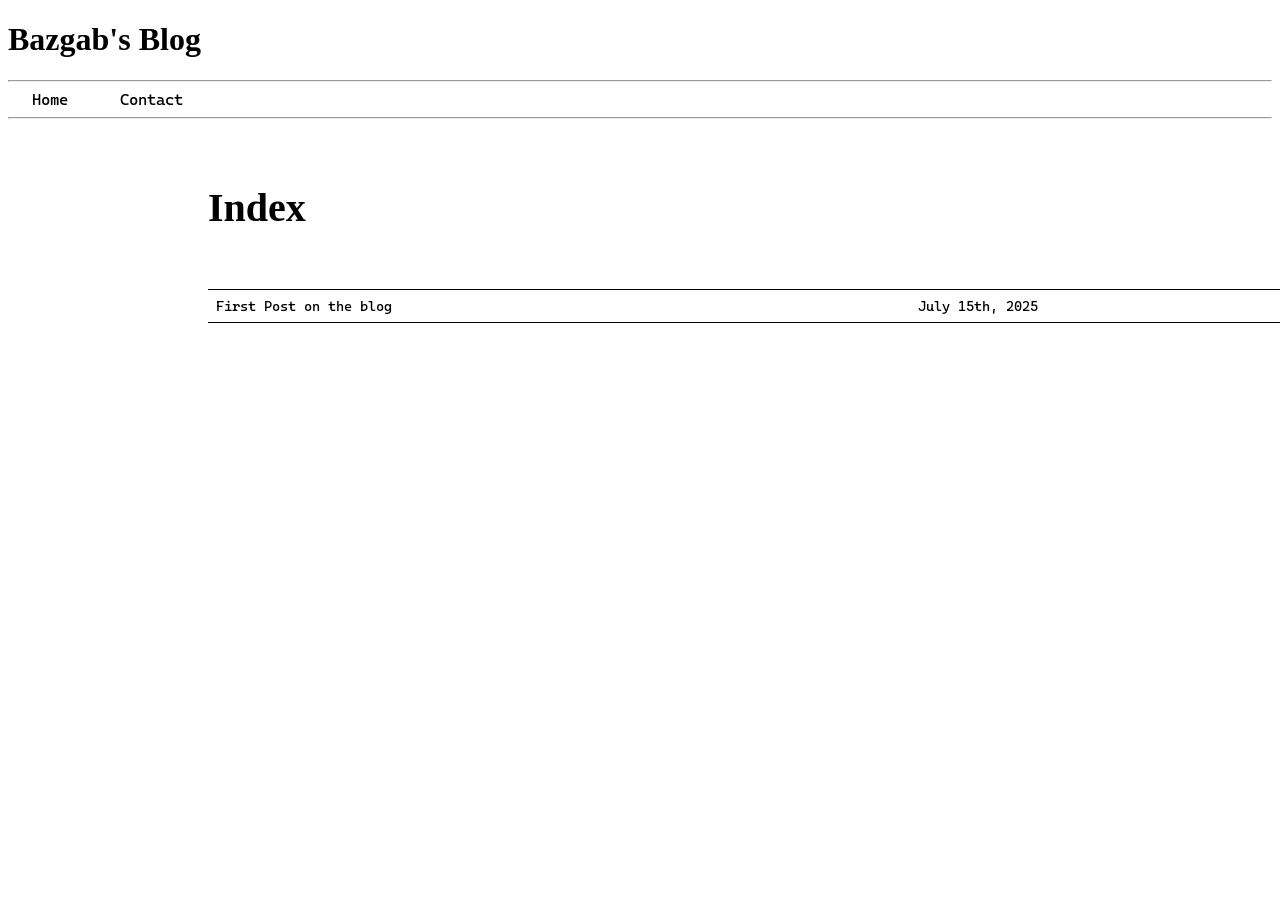
<file: index.html>
<!DOCTYPE html>
<html lang="en">
  <head>
    <meta charset="UTF-8">
    <meta name="viewport" content="width=device-width, initial-scale=1.0">
    <meta http-equiv="X-UA-Compatible" content="ie=edge">
    <link rel="preconnect" href="https://fonts.googleapis.com">
	<link rel="preconnect" href="https://fonts.gstatic.com" crossorigin>
	<link href="https://fonts.googleapis.com/css2?family=Cascadia+Code:ital,wght@0,200..700;1,200..700&display=swap" rel="stylesheet">
    <title>Bazgab Blog</title>
    <style>
		
		.nav a {
			padding: 10px 24px;
			font-family: Cascadia Code;
		}
		
		.PostTable {
			width: 1200px;
			height: auto;
			margin-left: 150px;
			padding: 50px;
			padding-top: 30px;
			overflow: auto;
			overflow-wrap: break-word;			
			font-family: Cascadia Code;
			font-style: normal;
			font-weight: 400;
			font-size: 14px;
			
		}
		
		.PostTableTitle {
			font-family: Times New Roman;
			font-style: bold;
			font-weight: 700;
			font-size: 20px;
		}
		
		table {
			width: 100%;
			border-collapse: collapse;
		}
		
		th {
			border-collapse: collapse;
			border-bottom: 1px solid black;
			text-align: left;
			padding: 8px;
			color: white;
		}
		
		td {
			border-collapse: collapse;
			border-bottom: 1px solid black;
			text-align: left;
			padding: 8px;
		}
		
		.ClickableLink {
			color: black;
			text-decoration: none;
			
		}
		
		.ClickableLink:hover {
			text-decoration: underline;
		}
		
    </style>
  </head>
  <body>
	 <div class="Blogtitlte">
	   <h1>Bazgab's Blog</h1>
	 </div> 
	 <hr>
	 <div class="nav">
	  <a href="https://bazgab.github.io/" class="ClickableLink">Home</a>
	  <a href="mailto:gabrielbzzt@gmail.com" target="_blank" rel="nofollow" class="ClickableLink">Contact</a>
	 </div>
	 <hr>
	 
	 <div class="PostTable">
		<div class="PostTableTitle">
			<h1>Index</h1>
		</div>
		<table>
			<tr>
				<th>Post Title</th>
				<th>Date</th>
			</tr>
			<tr>
				<td><a href="https://bazgab.github.io/posts/first_post.html" class="ClickableLink">First Post on the blog</a></td>
				<td><time datetime="2025-07-15">July 15th, 2025</time></td>
			</tr>
			
		</table>
	 </div>
  </body>
</html>
</file>
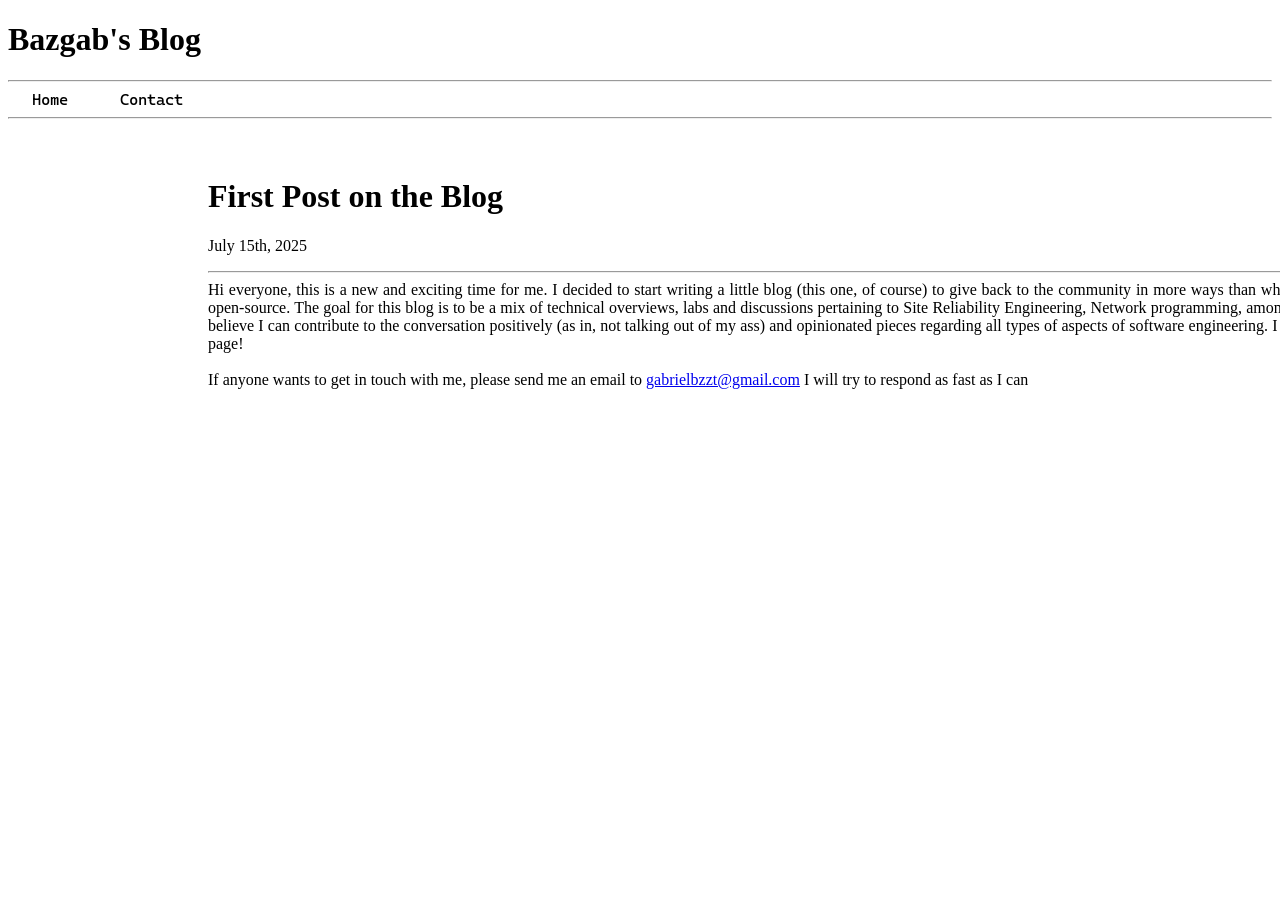
<file: posts/first_post.html>
<!DOCTYPE html>
<html lang="en">
  <head>
    <meta charset="UTF-8">
    <meta name="viewport" content="width=device-width, initial-scale=1.0">
    <meta http-equiv="X-UA-Compatible" content="ie=edge">
    <link rel="preconnect" href="https://fonts.googleapis.com">
	<link rel="preconnect" href="https://fonts.gstatic.com" crossorigin>
	<link href="https://fonts.googleapis.com/css2?family=Cascadia+Code:ital,wght@0,200..700;1,200..700&display=swap" rel="stylesheet">
    <title>Bazgab Blog</title>
    <style>
		
		.Blogtitle {
			font-family: monospace;
			font-size: large;
		}
		
		.nav a {
			padding: 10px 24px;
			font-family: Cascadia Code;
		}
		
		.PostContainer {
			width: 1200px;
			height: auto;
			
			margin-left: 150px;

			
			padding: 50px;
			padding-top: 30px;
			overflow: auto;
			overflow-wrap: break-word;
			
			font-family: Times New Roman;
			font-style: normal;
			font-weight: 400;
			font-size: 16px;
			text-align: justify;
		}
		
		.PostTitle {
			font-family: Times New Roman;
			font-style: bold;
			font-weight: 700;
		}
		
		.ClickableLink {
			color: black;
			text-decoration: none;
			
		}
		
		.ClickableLink:hover {
			text-decoration: underline;
		}
    </style>
  </head>
  <body>
	 <div class="Blogtitlte">
	   <h1>Bazgab's Blog</h1>
	 </div> 
	 <hr>
	 <div class="nav">
	  <a href="https://bazgab.github.io/" class="ClickableLink">Home</a>
	  <a href="mailto:gabrielbzzt@gmail.com" target="_blank" rel="nofollow" class="ClickableLink">Contact</a>
	 </div>
	 <hr>
	 <div class="PostContainer">
		<p>
			<div class="PostTitle"><h1>First Post on the Blog</h1></div>
			<p><time datetime="2025-07-15">July 15th, 2025</time></p>
			<hr>
			Hi everyone, this is a new and exciting time for me. I decided to start writing a little blog (this one, of course) to give back to the community in more ways
			than what I already do with open-source. The goal for this blog is to be a mix of technical overviews, labs and discussions pertaining to Site Reliability Engineering,
			Network programming, among other things that I believe I can contribute to the conversation positively (as in, not talking out of my ass) and opinionated pieces regarding
			all types of aspects of software engineering. I hope you enjoy this page!  
			<br><br>
			If anyone wants to get in touch with me, please send me an email to <a href="mailto:gabrielbzzt@gmail.com">gabrielbzzt@gmail.com</a> I will try to respond as fast as I can
			<br><br>
			<br><br>
			<br><br>
		</p>	 
	 </div>
  </body>
</html>
</file>
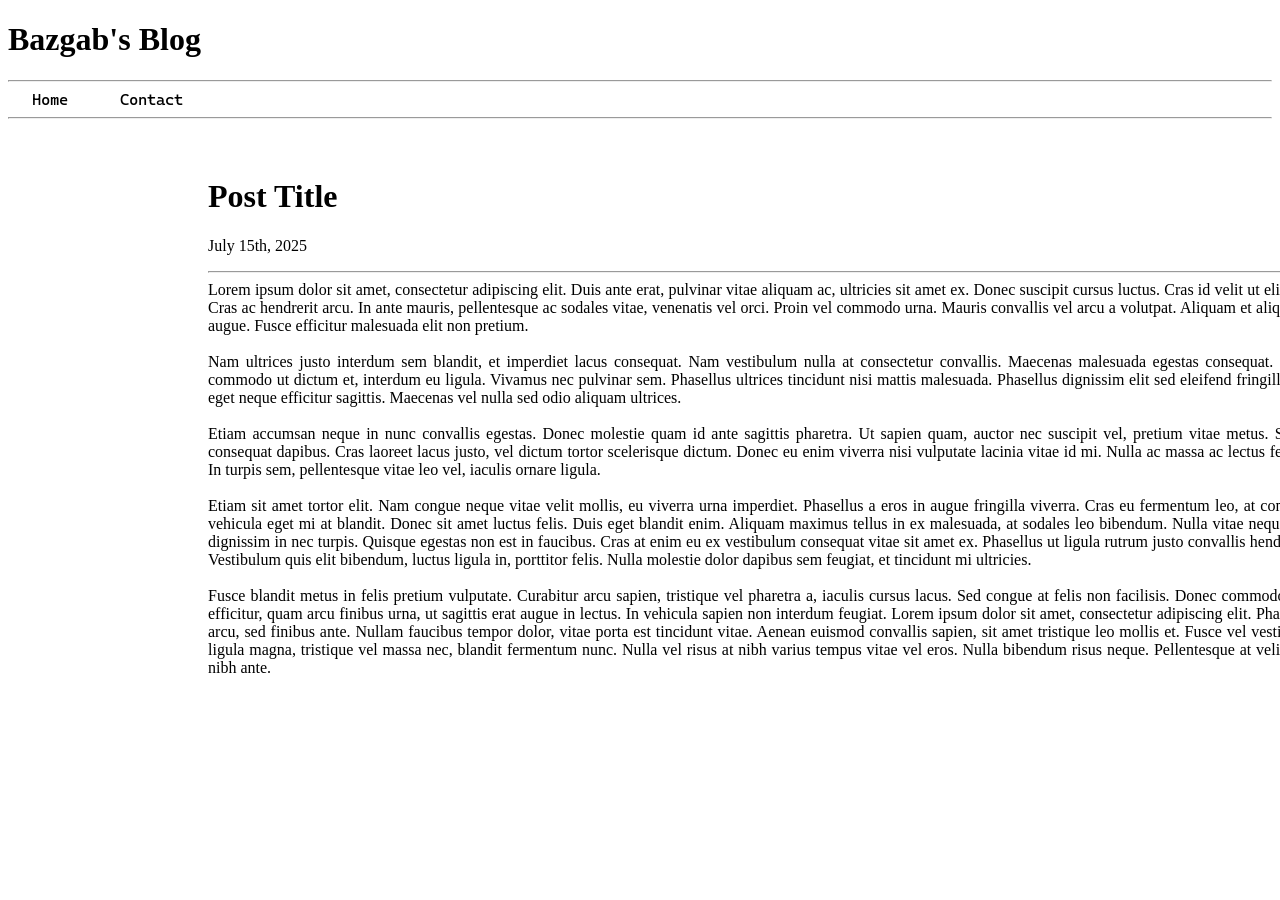
<file: posts/template.html>
<!DOCTYPE html>
<html lang="en">
  <head>
    <meta charset="UTF-8">
    <meta name="viewport" content="width=device-width, initial-scale=1.0">
    <meta http-equiv="X-UA-Compatible" content="ie=edge">
    <link rel="preconnect" href="https://fonts.googleapis.com">
	<link rel="preconnect" href="https://fonts.gstatic.com" crossorigin>
	<link href="https://fonts.googleapis.com/css2?family=Cascadia+Code:ital,wght@0,200..700;1,200..700&display=swap" rel="stylesheet">
    <title>Bazgab Blog</title>
    <style>
		
		.Blogtitle {
			font-family: monospace;
			font-size: large;
		}
		
		.nav a {
			padding: 10px 24px;
			font-family: Cascadia Code;
		}
		
		.PostContainer {
			width: 1200px;
			height: auto;
			
			margin-left: 150px;

			
			padding: 50px;
			padding-top: 30px;
			overflow: auto;
			overflow-wrap: break-word;
			
			font-family: Times New Roman;
			font-style: normal;
			font-weight: 400;
			font-size: 16px;
			text-align: justify;
		}
		
		.PostTitle {
			font-family: Times New Roman;
			font-style: bold;
			font-weight: 700;
		}
		
		.ClickableLink {
			color: black;
			text-decoration: none;
			
		}
		
		.ClickableLink:hover {
			text-decoration: underline;
		}
    </style>
  </head>
  <body>
	 <div class="Blogtitlte">
	   <h1>Bazgab's Blog</h1>
	 </div> 
	 <hr>
	 <div class="nav">
	  <a href="https://bazgab.github.io/" class="ClickableLink">Home</a>
	  <a href="mailto:gabrielbzzt@gmail.com" target="_blank" rel="nofollow" class="ClickableLink">Contact</a>
	 </div>
	 <hr>
	 <div class="PostContainer">
		<p>
			<div class="PostTitle"><h1>Post Title</h1></div>
			<p><time datetime="2025-07-15">July 15th, 2025</time></p>
			<hr>
			Lorem ipsum dolor sit amet, consectetur adipiscing elit. Duis ante erat, pulvinar vitae aliquam ac, ultricies sit amet ex. Donec suscipit cursus luctus. Cras id velit ut elit euismod tincidunt. Cras ac hendrerit arcu. In ante mauris, pellentesque ac sodales vitae, venenatis vel orci. Proin vel commodo urna. Mauris convallis vel arcu a volutpat. Aliquam et aliquam ante, et viverra augue. Fusce efficitur malesuada elit non pretium.
			<br><br>
			Nam ultrices justo interdum sem blandit, et imperdiet lacus consequat. Nam vestibulum nulla at consectetur convallis. Maecenas malesuada egestas consequat. Fusce metus purus, commodo ut dictum et, interdum eu ligula. Vivamus nec pulvinar sem. Phasellus ultrices tincidunt nisi mattis malesuada. Phasellus dignissim elit sed eleifend fringilla. Nunc non mauris eget neque efficitur sagittis. Maecenas vel nulla sed odio aliquam ultrices.
			<br><br>
			Etiam accumsan neque in nunc convallis egestas. Donec molestie quam id ante sagittis pharetra. Ut sapien quam, auctor nec suscipit vel, pretium vitae metus. Sed rutrum nulla eu consequat dapibus. Cras laoreet lacus justo, vel dictum tortor scelerisque dictum. Donec eu enim viverra nisi vulputate lacinia vitae id mi. Nulla ac massa ac lectus fermentum vulputate. In turpis sem, pellentesque vitae leo vel, iaculis ornare ligula.
			<br><br>
			Etiam sit amet tortor elit. Nam congue neque vitae velit mollis, eu viverra urna imperdiet. Phasellus a eros in augue fringilla viverra. Cras eu fermentum leo, at commodo justo. Etiam vehicula eget mi at blandit. Donec sit amet luctus felis. Duis eget blandit enim. Aliquam maximus tellus in ex malesuada, at sodales leo bibendum. Nulla vitae neque et est ullamcorper dignissim in nec turpis. Quisque egestas non est in faucibus. Cras at enim eu ex vestibulum consequat vitae sit amet ex. Phasellus ut ligula rutrum justo convallis hendrerit vitae ac metus. Vestibulum quis elit bibendum, luctus ligula in, porttitor felis. Nulla molestie dolor dapibus sem feugiat, et tincidunt mi ultricies.
			<br><br>
			Fusce blandit metus in felis pretium vulputate. Curabitur arcu sapien, tristique vel pharetra a, iaculis cursus lacus. Sed congue at felis non facilisis. Donec commodo, est id consectetur efficitur, quam arcu finibus urna, ut sagittis erat augue in lectus. In vehicula sapien non interdum feugiat. Lorem ipsum dolor sit amet, consectetur adipiscing elit. Phasellus vitae fringilla arcu, sed finibus ante. Nullam faucibus tempor dolor, vitae porta est tincidunt vitae. Aenean euismod convallis sapien, sit amet tristique leo mollis et. Fusce vel vestibulum risus. Donec ligula magna, tristique vel massa nec, blandit fermentum nunc. Nulla vel risus at nibh varius tempus vitae vel eros. Nulla bibendum risus neque. Pellentesque at velit ligula. Fusce vitae nibh ante.
		</p>	 
	 </div>
  </body>
</html>
</file>
